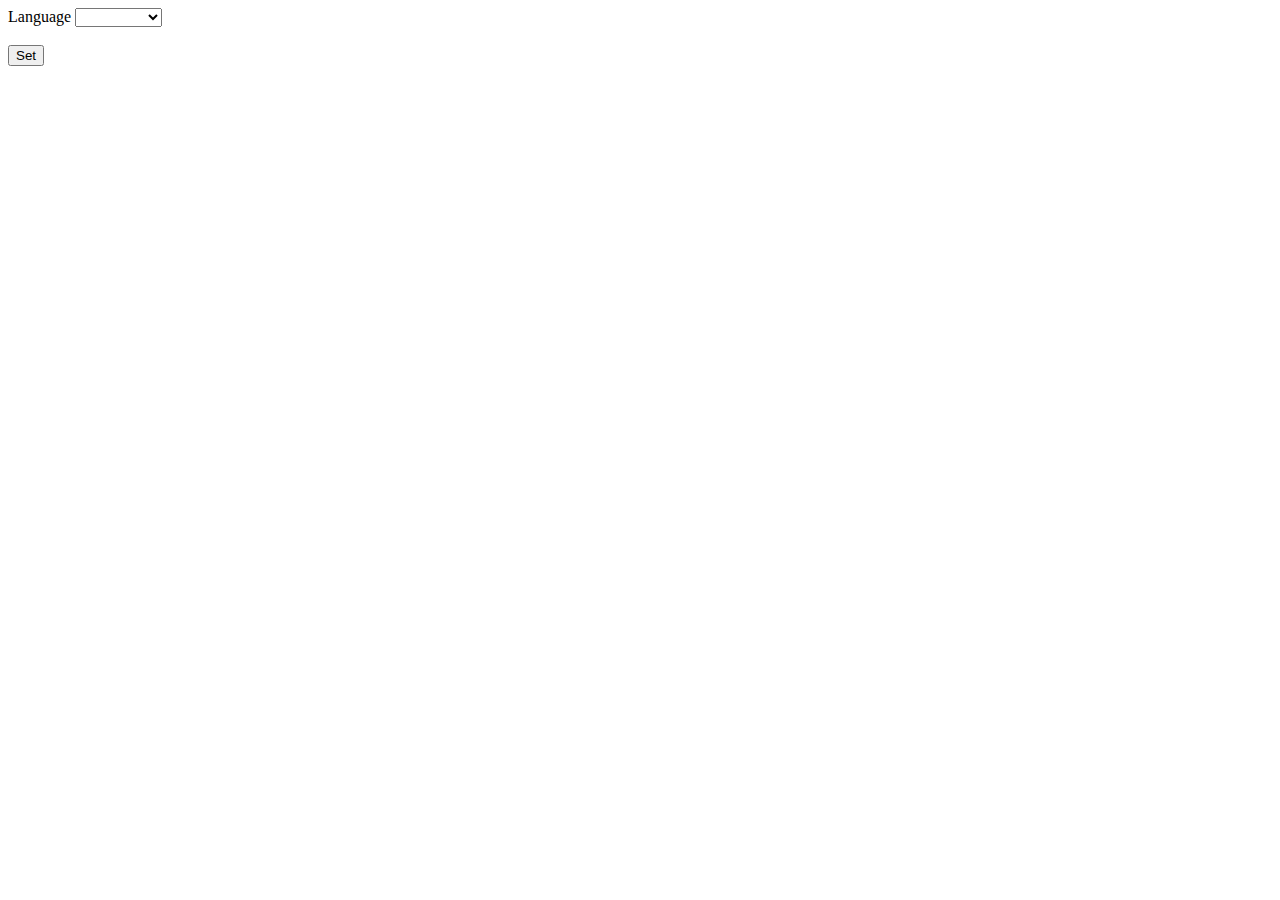
<file: AIMS Chrome Extension/popup.html>
<!DOCTYPE html>
<html>
<head>
	<meta charset="utf-8">
	<meta name="viewport" content="width=device-width, initial-scale=1">
  <!-- <meta http-equiv="Content-Security-Policy" content="default-src *;"> -->
	<title>AIMS</title>
</head>
<body>
  <script type="text/javascript" src="steganography.js"></script>
  <form name="language_form">
  Language 
  <select id="language_select" name="language">
  <option value="en">English</option>
  <option value="ta">Tamil</option>
  <option value="fr">French</option>
  <option value="hi">Hindi</option>
  <option value="ka">Kannada</option>
  <option value="te">Telugu</option>
    <option value="ml">Malayalam</option>
    <option value="bn">Bengali</option>
    <option value="gu">Gujarati</option>
    <option value="mr">Marathi</option>
    <option value="pa">Punjabi</option>
    <option value="or">Odia</option>
    <option value="ur">Urdu</option>

  </select><br><br>
  <input type="button" id="setlang" value="Set">
  </form>
  <script type="text/javascript" src="popup.js"></script>
</body>
</html>
</file>
